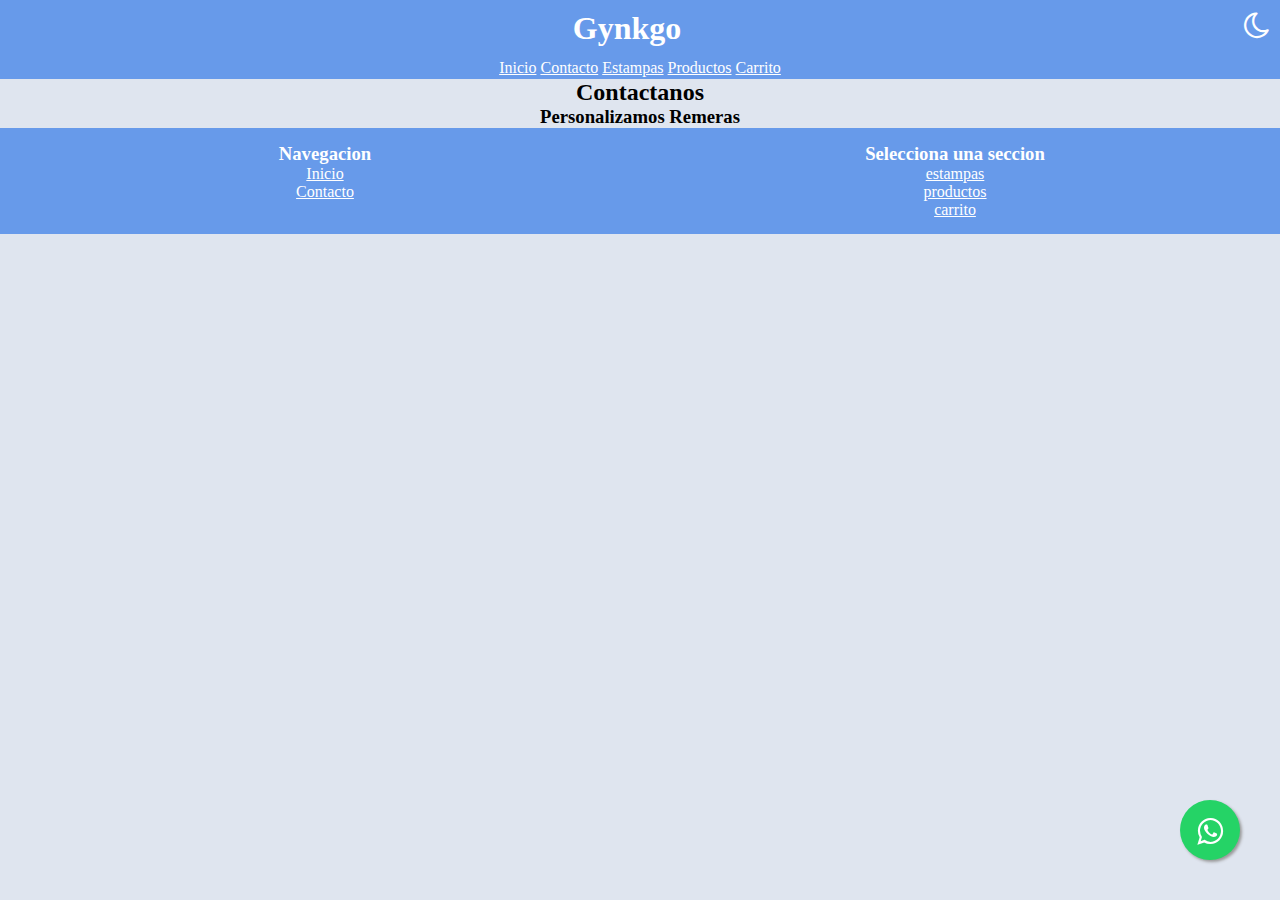
<file: pages/contacto.html>
<!DOCTYPE html>
<html lang="es">
<head>
    <meta charset="UTF-8">
    <meta name="viewport" content="width=device-width, initial-scale=1.0">
    <title>Gynkgo | Contactanos</title>
    <link rel="stylesheet" href="https://maxcdn.bootstrapcdn.com/font-awesome/4.5.0/css/font-awesome.min.css">
    <link rel="stylesheet" href="https://cdnjs.cloudflare.com/ajax/libs/font-awesome/4.7.0/css/font-awesome.min.css">
    <link rel="stylesheet" href="../css/styles.css">
</head>
<body>
    <header>
        <div class="centrado"><h1>Gynkgo</h1></div>
        <div class="derecha"><button id="btn-modo"></button></div>
    </header>
    <nav>
        <a href="../index.html">Inicio</a>
        <a href="#">Contacto</a>
        <a href="../index.html#estampas">Estampas</a>
        <a href="../index.html#productos">Productos</a>
        <a href="./carrito.html">Carrito</a>
    </nav>
    <section>
        <h2>Contactanos</h2>
        <h3>Personalizamos Remeras</h3>

    </section>
    <a href="https://api.whatsapp.com/send?phone=01123445&text=Hola%21%20Quisiera%20m%C3%A1s%20informaci%C3%B3n%20sobre%20Varela%202." class="float" target="_blank">
        <i class="fa fa-whatsapp my-float"></i>
        </a>
        <footer>
            <div class="d-flex">
                <div>
                    <h3>Navegacion</h3>
                    <ul>
                        
                        <li><a href="../index.html">Inicio</a></li>
                        <li><a href="#">Contacto</a></li>
                    </ul>
                </div>
                <div>
                    <h3>Selecciona una seccion</h3>
                    <ul>
                        <li><a href="../index.html#estampas">estampas</a></li>
                        <li><a href="../index.html#productos">productos</a></li>
                        <li><a href="./carrito.html">carrito</a></li>
                    </ul>
                </div>
            </div>
        </footer>
    <script src="../js/main.js"></script>
    
</body>
</html>
</file>
<file: css/styles.css>
*{
    box-sizing: border-box;
    margin: 0;
    padding: 0;
}
button{
    background: rgba(0, 0, 0, 0.4);
    background-color:#679AEA;
    border:black solid 2px;
    border-radius: 7px;
    color: white;
}
.modo-oscuro button{
    background-color: #0F2D5C;
}
header, nav{
    padding:2px;
    background-color: #679AEA;
    color:white;
    justify-content: space-between;
    
}
header{
    padding: 10px;

    
    display: flex;
}
header div.centrado, nav{
    width: 100%;
    flex-shrink: 1;
    text-align: center;
}
header div.derecha{
    text-align: end;
    
}
nav a{
    color: white;
}
footer{
    padding:15px;
    background-color: #679AEA;
    color:white;
    text-justify: center;
    align-content: center;
}
body{
    height: 100vh;
    background-color: #DFE5EF;
}
body.modo-oscuro header, body.modo-oscuro footer{
background-color: #0F2D5C;
}
body footer ul li a{
    color:white;
}
body.modo-oscuro{
    background-color: black;
}
footer div{
    justify-content: center;
    width: 100%;
    text-align: center;
    gap: 10px;
}
footer div ul li{
    list-style: none;
}
body.modo-oscuro section{
    color: white;
}
header div button{
    background: rgba(0, 0,0, 0);
    border-style: none;
    color: white;
    
}
section {
    text-align: center;
    justify-content: center;
}
section div.grilla-inicio{
    display: grid;
    width: 100%;
    height: 100%;
    grid-template-columns: 1fr 1fr;
    grid-template-rows: 1fr 2fr 2fr;
    justify-content:center;
    margin-top: 10px;

}
div.grilla-inicio div.foto-cabeza{
    grid-column: span 2;
    background-image: cover;
    width: 100%;
}
div img{
    width: 100%;
    height: 100%;
}
div.grilla-inicio div.foto-iz1{
    grid-column: 1;
    grid-row: span 2;

    background-image:cover;
    
}
div.grilla-inicio div.foto-iz2{
    grid-column: 1;
    grid-row: span 2;
    

    background-image: cover;
}
div.grilla-inicio div.foto-der{
    grid-row:2 / span 2;
    background-image: cover;
    height: 100%;
}

div.filtro{
    display:flex;
    gap:10px;
    justify-content: center;
    text-align: center;
}
.filtro input{
    width: 300px;
    
}
.filtro input, .filtro select, .filtro button{
    margin-bottom: 20px;
}
section.texto{
    justify-content: center;
    align-items: center;
    width: 100%;
    display: flex;
    flex-direction: row;
    flex-wrap: wrap;
    
}
body.modo-oscuro section.texto article.borde{
    background-color: #3B3C3D;
}
section.texto article.borde{
    
    margin-bottom: 5px;
    justify-content:center;
    text-align: center;
    border: 2px solid black;
    background-color: #CED3DA;
    padding: 10px;
    width: 300px;
}
section.texto article.borde div.contenedor-producto{
    
    
    justify-content:space-around;
}
div#carrrito-seleccion{
    width: 100%;
    justify-content: center;
    
}
div.producto-seleccionado{
    border-radius: 20px;
    
    align-items: center;
    justify-content: center;
    border: 2px solid black;
    margin-bottom: 2px;
    background-color: #CED3DA;
    width: 100%;
    gap: 1%;
    font-size:67%;
    
}
div.producto-seleccionado div{
width:550px;

gap: 10px;
justify-content: center;
align-items: center;

}
div.producto-seleccionado button{
margin:2px;
width: 20px;
    height: 20px;
    }
div.producto-seleccionado img{
    width:50px;
}
body.modo-oscuro div.producto-seleccionado{
    background-color: #3B3C3D;
}
.rojo{
    color: red;
}
.d-flex{
    display: flex;
}
.d-none{
    display: none;
}
div.estructura-carrrito{
    
    display:grid;
    height: 100%;
    grid-template-areas: 
    "header"
    "section"
    "footer";
}
div.estructura-carrito section div#carrito{
height: 100vh;
align-content: center;
}
div.estructura-carrrito header, div.estructura-carrrito nav{
grid-area: header;
}
div.estructura-carrrito section{
    grid-area: section;
    align-items: center;
}
div.estructura-carrrito footer{
grid-area: footer;
}
.float{
	position:fixed;
	width:60px;
	height:60px;
	bottom:40px;
	right:40px;
	background-color:#25d366;
	color:#FFF;
	border-radius:50px;
	text-align:center;
    font-size:30px;
	box-shadow: 2px 2px 3px #999;
    z-index:100;
}

.my-float{
	margin-top:16px;
}
#addToCart {
    display:block;
    position:fixed;
    text-align:center;
    background:black;
    color:white;
    bottom:20px; 
    left:20px;
    right:20px;
    padding:20px;
  }
  .carrito button{
    display:block;
    position:fixed;
    text-align:center;
    border-radius: 100%;
    
    bottom:120px; 
    
    right:40px;
    padding:10px;
  }
</file>
